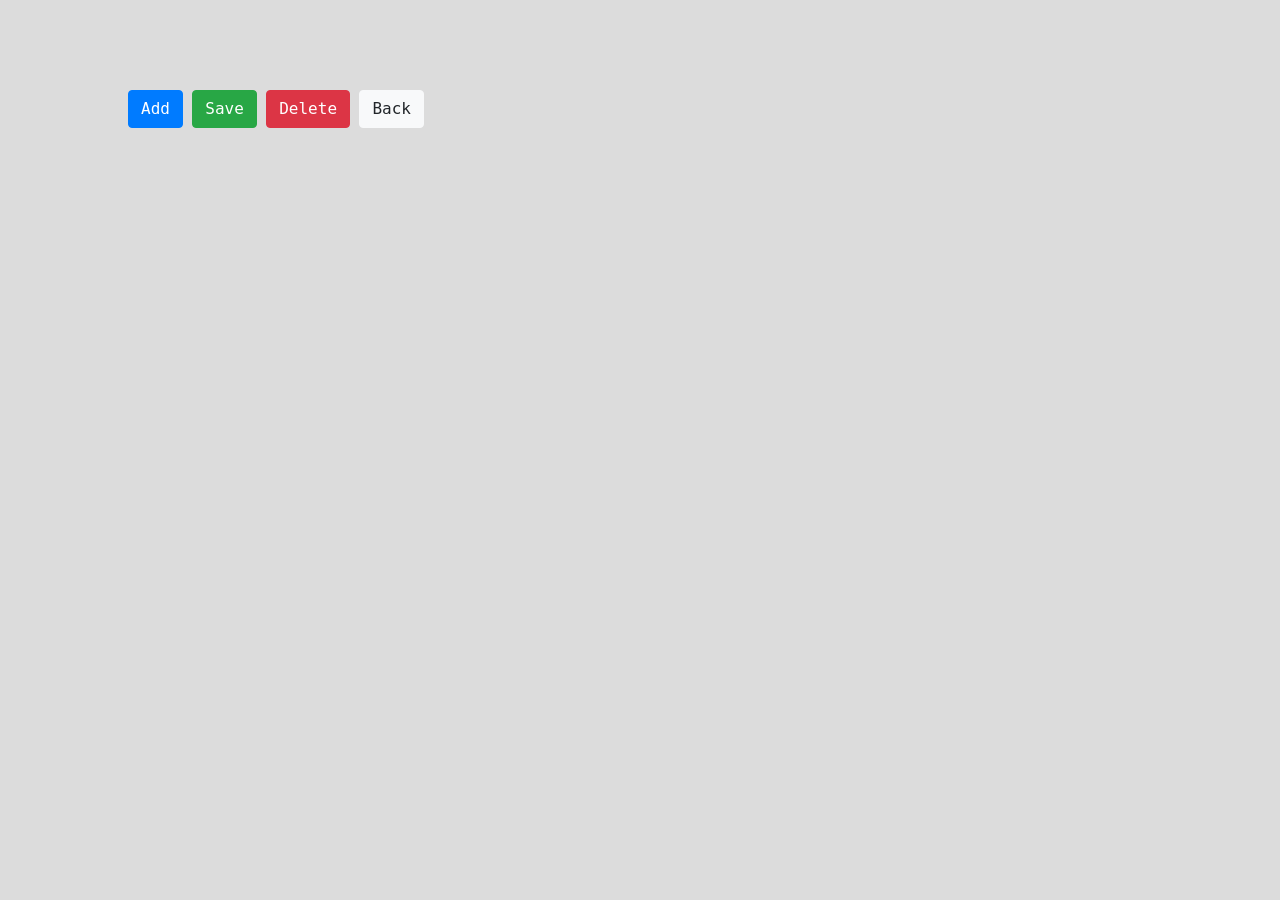
<file: frontend/admin.html>
<!DOCTYPE html>
<html lang="en">

<head>
    <meta charset="UTF-8">
    <meta name="viewport" content="width=device-width, initial-scale=1.0">
    <title>Admin</title>
    <link rel="stylesheet" href="https://stackpath.bootstrapcdn.com/bootstrap/4.4.1/css/bootstrap.min.css"
        integrity="sha384-Vkoo8x4CGsO3+Hhxv8T/Q5PaXtkKtu6ug5TOeNV6gBiFeWPGFN9MuhOf23Q9Ifjh" crossorigin="anonymous">
    <link rel="stylesheet" href="./css/styles.css">
</head>

<body>
    <div id="admin-label"></div>

    <button type="button" id="questionAddBtn" class="btn btn-primary">Add</button>
    <button type="button" id="questionSaveBtn" class="btn btn-success">Save</button>
    <button type="button" id="questionDeleteBtn" class="btn btn-danger">Delete</button>
    <button onclick="window.location.href='./index.html'" type="button" class="btn btn-light">Back</button>

    <script src="./js/adminLogic.js"></script>
</body>

</html>
</file>
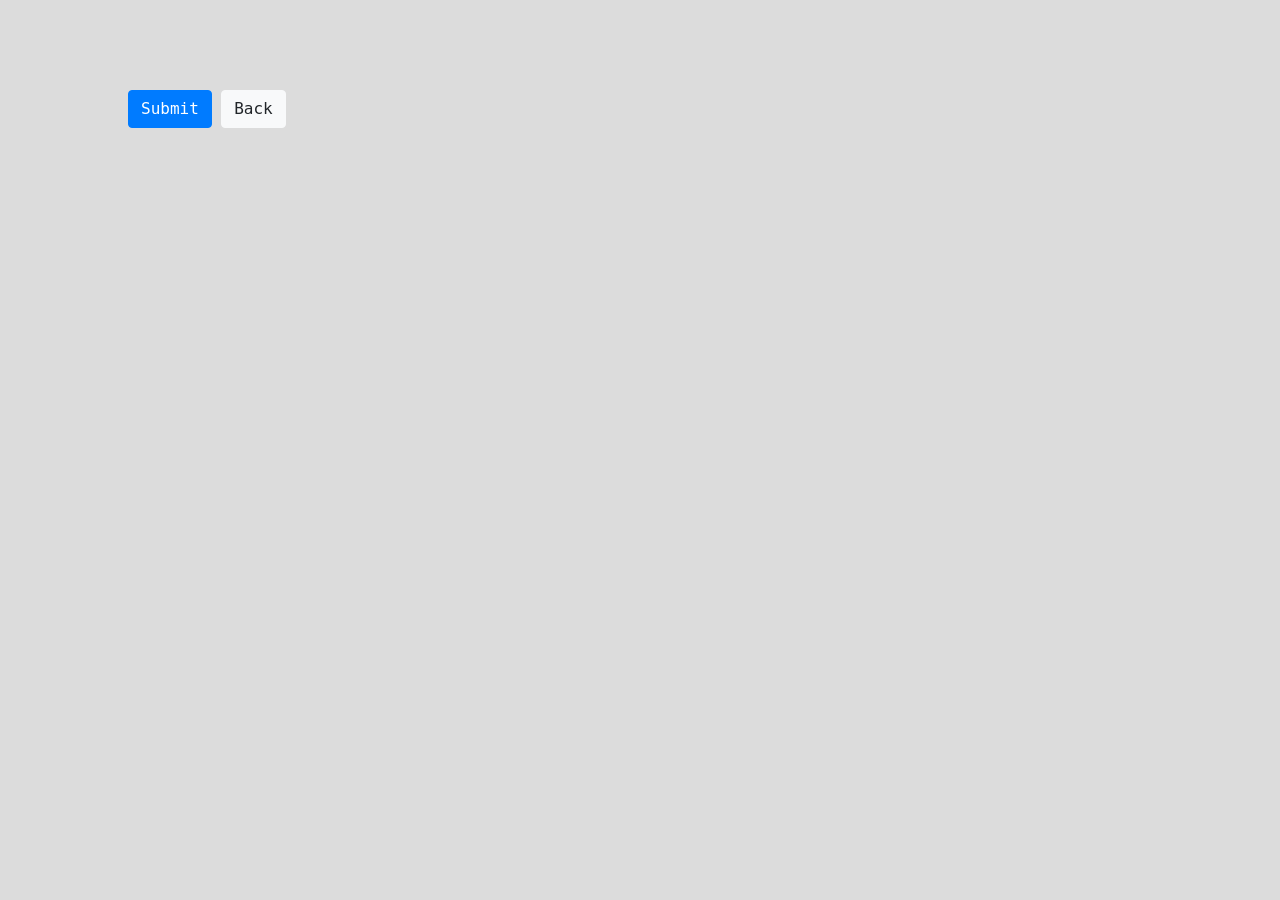
<file: frontend/user.html>
<!DOCTYPE html>
<html lang="en">

<head>
    <meta charset="UTF-8">
    <meta name="viewport" content="width=device-width, initial-scale=1.0">
    <title>Student</title>
    <link rel="stylesheet" href="https://stackpath.bootstrapcdn.com/bootstrap/4.4.1/css/bootstrap.min.css"
        integrity="sha384-Vkoo8x4CGsO3+Hhxv8T/Q5PaXtkKtu6ug5TOeNV6gBiFeWPGFN9MuhOf23Q9Ifjh" crossorigin="anonymous">
    <link rel="stylesheet" href="./css/styles.css">
</head>

<body>
    <div id="user-label"></div>
    <div id="quiz-result"></div>

    <button type="button" id="submitBtn" class="btn btn-primary">Submit</button>
    <button onclick="window.location.href='./index.html'" type="button" class="btn btn-light">Back</button>

    <script src="./js/userLogic.js"></script>
</body>

</html>
</file>
<file: frontend/css/styles.css>
body {
    background-color: gainsboro;
    margin: 10vh 10vw;
    color: black;
    font-family: monospace;
    font-size: larger;
}
.radio-item {
    display: flex;
}
.questionDiv {
    margin-bottom: 20px;
    width: 40vw;
}
#quiz-result {
    margin-bottom: 20px;
}
</file>
